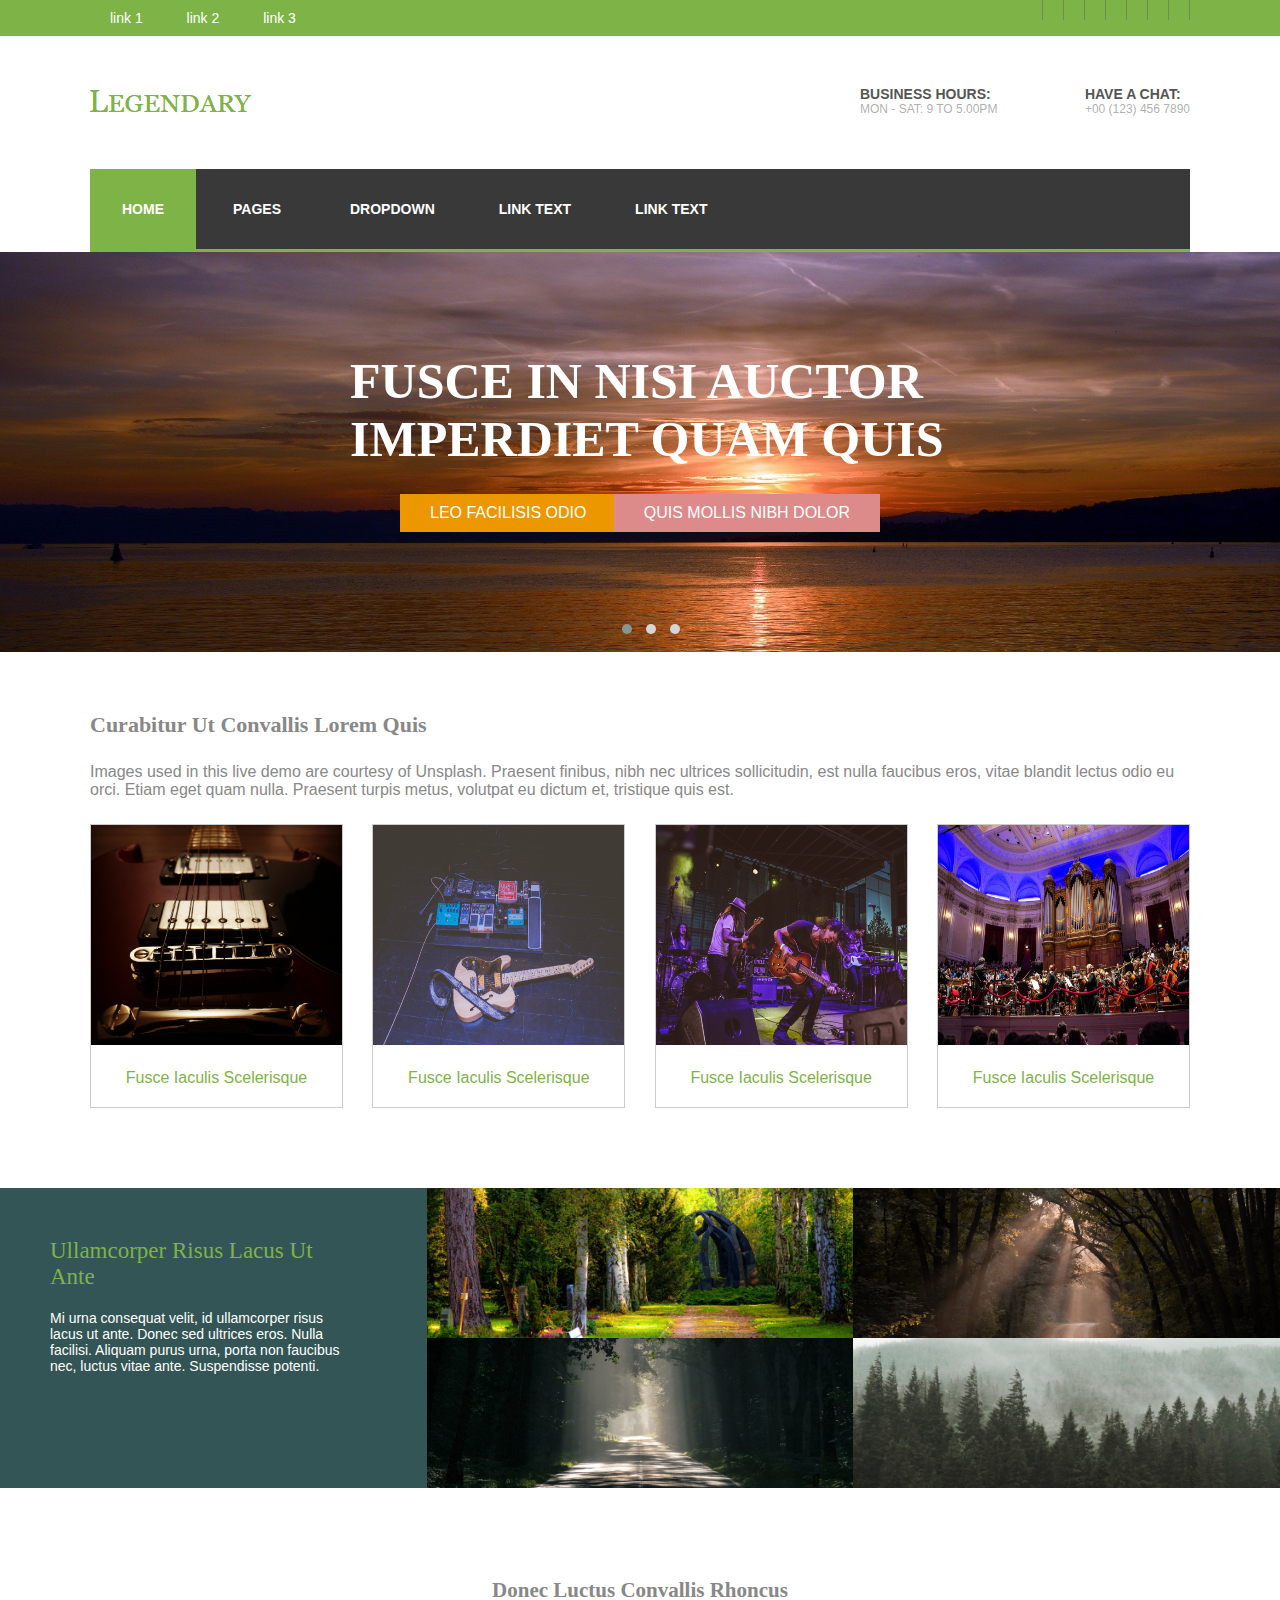
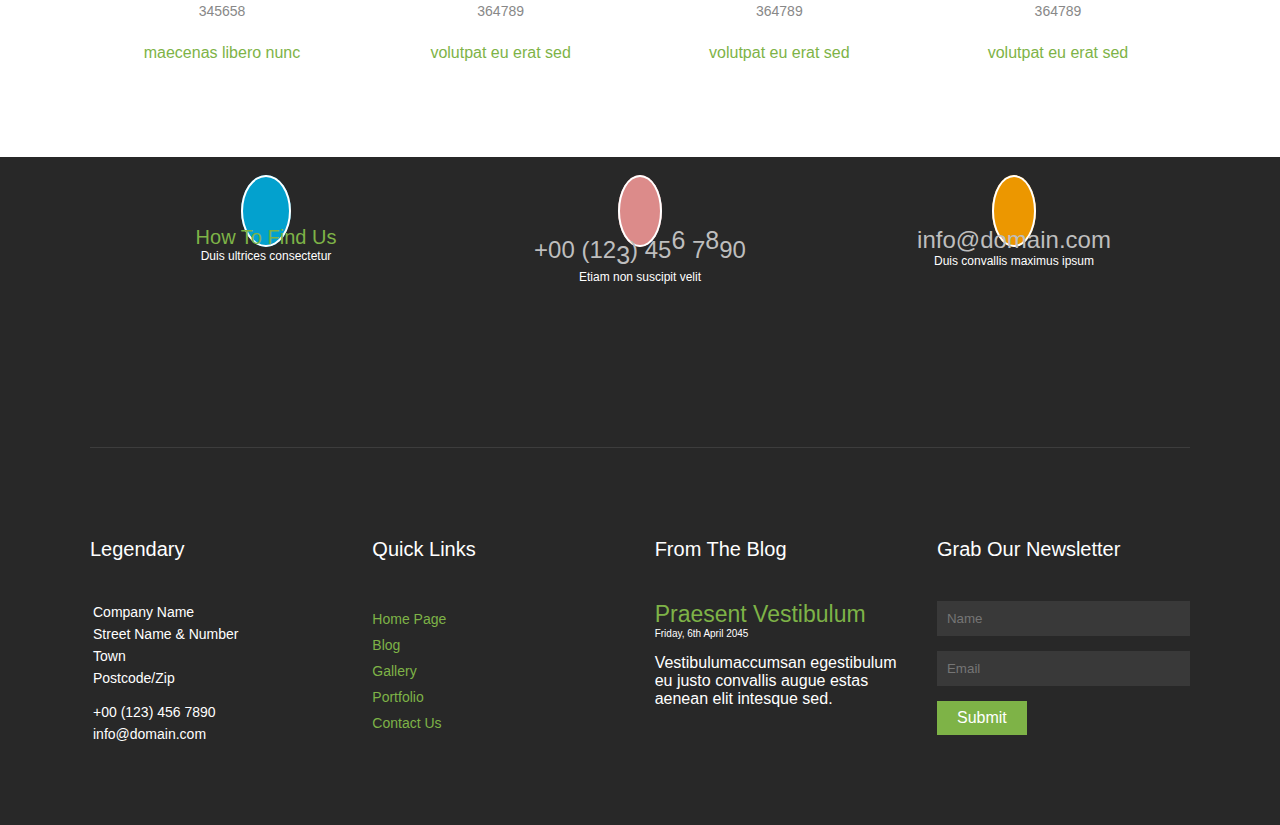
<file: index.html>
<!DOCTYPE html>
<html lang="en">
<head>
    <meta charset="UTF-8">
    <title>Legendary Website temple</title>
    <link rel="stylesheet" href="recorces/css/style.css">
    <link rel="stylesheet" href="https://pro.fontawesome.com/releases/v5.10.0/css/all.css" integrity="sha384-AYmEC3Yw5cVb3ZcuHtOA93w35dYTsvhLPVnYs9eStHfGJvOvKxVfELGroGkvsg+p" crossorigin="anonymous"/>
    <link rel="stylesheet" href="recorces/css/owl.carousel.min.css">
    <link rel="stylesheet" href="recorces/css/owl.theme.default.min.css">
</head>
<body>
   <!-- START MENU-VAR-->
    <section class="menu-var">
        <div class="container">
            <div class="link">
                <ul>
                    <li><a href="#">link 1</a></li>
                    <li><a href="#">link 2</a></li>
                    <li><a href="#">link 3</a></li>
                </ul>
            </div>
            <div class="menu-icon">
                <ul>
                    <li><a href="#"><i class="fab fa-facebook-f"></i></a></li>
                    <li><a href="#"><i class="fab fa-pinterest"></i></a></li>
                    <li><a href="#"><i class="fab fa-twitter"></i></a></li>
                    <li><a href="#"><i class="fab fa-dribbble"></i></a></li>
                    <li><a href="#"><i class="fab fa-linkedin-in"></i></a></li>
                    <li><a href="#"><i class="fab fa-google-plus"></i></a></li>
                    <li><a href="#"><i class="fas fa-rss"></i></a></li>
                </ul>
            </div>
        </div>
    </section>
    <!--END MENU-VAR-->
    <!--START-LOGO-SECTION-->
    <section class="logo-section">
        <div class="container">
            <div class="logo">
                <div class="logo-text">
                    <img src="recorces/image/Logo.png" alt="">
                </div>
                <div class="logo-adrs">
                    <div class="left-adrs">
                        <h2>Business Hours:</h2>
                        <p>Mon - Sat: 9 to 5.00pm</p>
                    </div>
                    <div class="right-adrs">
                        <h2>Have A Chat:</h2>
                        <p>+00 (123) 456 7890</p>
                    </div>
                </div>
            </div>
            <div class="main-nav">
                <ul>
                    <li><a href="#">home</a></li>
                    <li class="down1">
                     <i class="fas fa-caret-down"></i><a href="#">pages</a>
                         <div class="down-list">
                             <a href="#">Gellary</a>
                             <a href="#">Full width</a>
                             <a href="#">Sideber Left</a>
                             <a href="#">Sideber Right</a>
                             <a href="#">Basic Grid</a>
                        </div>
                    </li>
                    
                    <li class="down2">
                       <i class="fas fa-caret-down"></i>
                       <a href="#">dropdown</a>
                           <div class="down-list2">
                             <a href="#">lebel 2</a>
                             <a href="#">lebel 2 + dorp</a>
                             <a href="#">lebel 2</a>
                           </div>
                       
                    </li>
                    <li><a href="#">link text</a></li>
                    <li><a href="../Systematic/index.html">link text</a></li>
                </ul>
            </div>
            <div class="line-div"></div>
        </div>
    </section>
    
    <!--END-LOGO-SECTION-->
    <!--START SLIDER-SECTION-->
<section class="slid-section">
       
        <div class="my-slider owl-carousel owl-theme owl-loaded">
           <div class="owl-stage-outer">
               <div class="owl-stage">
                    <div class="item item1 owl-item">
                        <img src="recorces/image/slid-1.jpg" alt="">
                        <h1>Fusce in nisi auctor imperdiet quam quis</h1>
                        <a href="#" class="link1">Leo facilisis odio</a>
                        <a href="#" class="link2">Quis mollis nibh dolor</a>
                    </div>
                    <div class="item item2 owl-item">
                        <img src="recorces/image/slid-2.jpg" alt="">
                        <h1>Fusce in nisi auctor imperdiet quam quis</h1>
                        <a href="#" class="link1">Leo facilisis odio</a>
                        <a href="#" class="link2">Quis mollis nibh dolor</a>
                    </div>
                    <div class="item item3  owl-item">
                        <img src="recorces/image/slid-3.jpg" alt="">
                        <h1>Fusce in nisi auctor imperdiet quam quis</h1>
                        <a href="#" class="link1">Leo facilisis odio</a>
                        <a href="#" class="link2">Quis mollis nibh dolor</a>
                    </div>
                </div>
            </div>
            
        </div>
        
</section>
<!--END SLIDER-SECTION-->

<!--START UT-SECTION-->
    <section class="ut-section">
       <div class="container">
            <div class="text">
                <h2>Curabitur ut convallis lorem quis</h2>
                <p class="small-para">Images used in this live demo are courtesy of Unsplash. Praesent finibus, nibh nec ultrices sollicitudin, est nulla faucibus eros, vitae blandit lectus odio eu orci. Etiam eget quam nulla. Praesent turpis metus, volutpat eu dictum et, tristique quis est.</p>
            </div>
            <div class="img-contain">
                <div class="img img1">
                   <a href="programe.html"><img src="recorces/image/instument-1.jpg" alt=""></a>
                   <a href="#">Fusce iaculis scelerisque</a> 
                </div>
                <div class="img img2">
                    <a href="programe.html"><img src="recorces/image/instrument2.jpg" alt=""></a>
                    <a href="#">Fusce iaculis scelerisque</a> 
                </div>
                <div class="img img3">
                    <a href="programe.html"><img src="recorces/image/instrument3.jpg" alt=""></a>
                    <a href="#">Fusce iaculis scelerisque</a> 
                </div>
                <div class="img img4">
                    <a href="programe.html"><img src="recorces/image/instrument4.jpg" alt=""> Fusce iaculis scelerisque </a>
                </div>
            </div>
        </div>    
    </section>
    
<!--END UT-SECTION-->
<!--START GELAERRY-SECTION-->
    <section class="gellary-section">
        <div class="gellary">
            <div class="div1 item">
                
                   <p class="head"><a href="#">Ullamcorper risus lacus ut ante</a></p>
                   <p class="small-para">
                    Mi urna consequat velit, id ullamcorper risus lacus ut ante. Donec sed ultrices eros. Nulla facilisi. Aliquam purus urna, porta non faucibus nec, luctus vitae ante. Suspendisse potenti.
                    </p>
            </div>
            <div class="div2 item">
                <div class="hide-div">
                    <div class="position">
                    <p><a href="#" class="tx">Fusce quis orci quis nulla molestie</a></p>
                    <i class="far fa-calendar-alt"></i>
                    <span>04/09/2020</span>
                    <i class="fas fa-tags"></i>
                    <a href="#" class="tag">tag name</a>
                    </div>
                </div>
            </div>
            <div class="div3 item">
                <div class="hide-div">
                    <div class="position">
                    <p><a href="#" class="tx">Fusce quis orci quis nulla molestie</a></p>
                    <i class="far fa-calendar-alt"></i>
                    <span>04/09/2020</span>
                    <i class="fas fa-tags"></i>
                    <a href="#" class="tag">tag name</a>
                    </div>
                </div>
            </div>
            <div class="div4 item">
                <div class="hide-div">
                    <div class="position">
                    <p><a href="#" class="tx">Fusce quis orci quis nulla molestie</a></p>
                    <i class="far fa-calendar-alt"></i>
                    <span>04/09/2020</span>
                    <i class="fas fa-tags"></i>
                    <a href="#" class="tag">tag name</a>
                    </div>
                </div>
            </div>
            <div class="div5 item">
                <div class="hide-div">
                    <div class="position">
                    <p><a href="#" class="tx">Fusce quis orci quis nulla molestie</a></p>
                    <i class="far fa-calendar-alt"></i>
                    <span>04/09/2020</span>
                    <i class="fas fa-tags"></i>
                    <a href="#" class="tag">tag name</a>
                    </div>
                </div>
            </div>
            
        </div>
    </section>        
<!--END -GELARRY-SECTION-->
    <!--END-IDENTI-SECTION-->
    <section class="identi-section">
        <div class="container">
            <h2>Donec luctus convallis rhoncus</h2>
            <div class="identi-icon">
                <div class="item icon1">
                    <i class="fas fa-leaf"></i>
                    <p>345658</p>
                    <p><a href="#">Maecenas libero nunc</a></p>
                </div>
                <div class="item icon2">
                    <i class="fas fa-graduation-cap"></i>
                    <p>364789</p>
                    <p><a href="#">Volutpat eu erat sed</a></p>
                </div>
                <div class="item icon3">
                    <i class="fas fa-bicycle"></i>
                    <p>364789</p>
                    <p><a href="#">Volutpat eu erat sed</a></p>
                </div>
                <div class="item icon4">
                    <i class="fas fa-gavel"></i>
                    <p>364789</p>
                    <p><a href="#">Volutpat eu erat sed</a></p>
                </div>
            </div>
        </div>
    </section>
    <!--END-IDENTI-SECTION-->
    <!--START_FIND-US-SECTION-->
    <section class="find-us">
        <div class="container">
            <div class="find-field">
                <div class="find field1">
                    <i class="fas fa-map-marker-alt"></i>
                    <p><a href="#">How to find Us</a></p>
                    <p>Duis ultrices consectetur</p>
                </div>
                <div class="find field2">
                    <i class="fas fa-phone"></i>
                    <p class="address">+00 (12<sub>3</sub>) 45<sup>6</sup> 7<sup>8</sup>90</p>
                    <p>Etiam non suscipit velit</p>
                </div>
                <div class="find field3">
                    <i class="far fa-envelope"></i>
                    <p class="address">info@domain.com</p>
                    <p>Duis convallis maximus ipsum</p>
                </div>
            </div>
        </div>
    </section>
    <!--END_FIND-US-SECTION-->
    <!--START FOOTER-SECTON-->
    <footer>
        <div class="container">
            <div class="footer-contain">
                <div class="item Legendary">
                    <h3>Legendary</h3>
                    <p>Company Name</p>
                    <p>Street Name & Number</p>
                    <p>Town</p>
                    <p>Postcode/Zip </p>
                    <p class="address"> +00 (123) 456 7890</p>
                    <p>info@domain.com</p>
                </div>
                <div class="item QuickLinks">
                    <h3>Quick Links</h3>
                    <ul>
                        <li><a href="#">home page</a></li>
                        <li><a href="#">Blog</a></li>
                        <li><a href="#">gallery</a></li>
                        <li><a href="#">portfolio</a></li>
                        <li><a href="#">contact us</a></li>
                    </ul>
                </div>
                <div class="item Blog">
                    <h3>From The Blog</h3>
                    <p class="link"><a href="#">Praesent Vestibulum</a></p>
                    <p class="date">Friday, 6th April 2045</p>
                    <p>Vestibulumaccumsan egestibulum eu justo convallis augue estas aenean elit intesque sed.</p>
                </div>
                <div class="item Newsletter">
                    <h3>Grab Our Newsletter</h3>
                    <input type="text" name="name" placeholder="Name">
                    <input type="Email" name="Email" placeholder="Email">
                    <button type="Submit">Submit</button>
                </div>
            </div>
        </div>
    </footer>
    <!--END FOOTER-SECTION-->
    
    
    
    
    
    
   <script src="recorces/js/jquery-3.5.1.min.js"></script>
   <script src="recorces/js/main.js" ></script>
   <script src="recorces/js/owl.carousel.min.js" ></script>
   
    
</body>
</html>
</file>
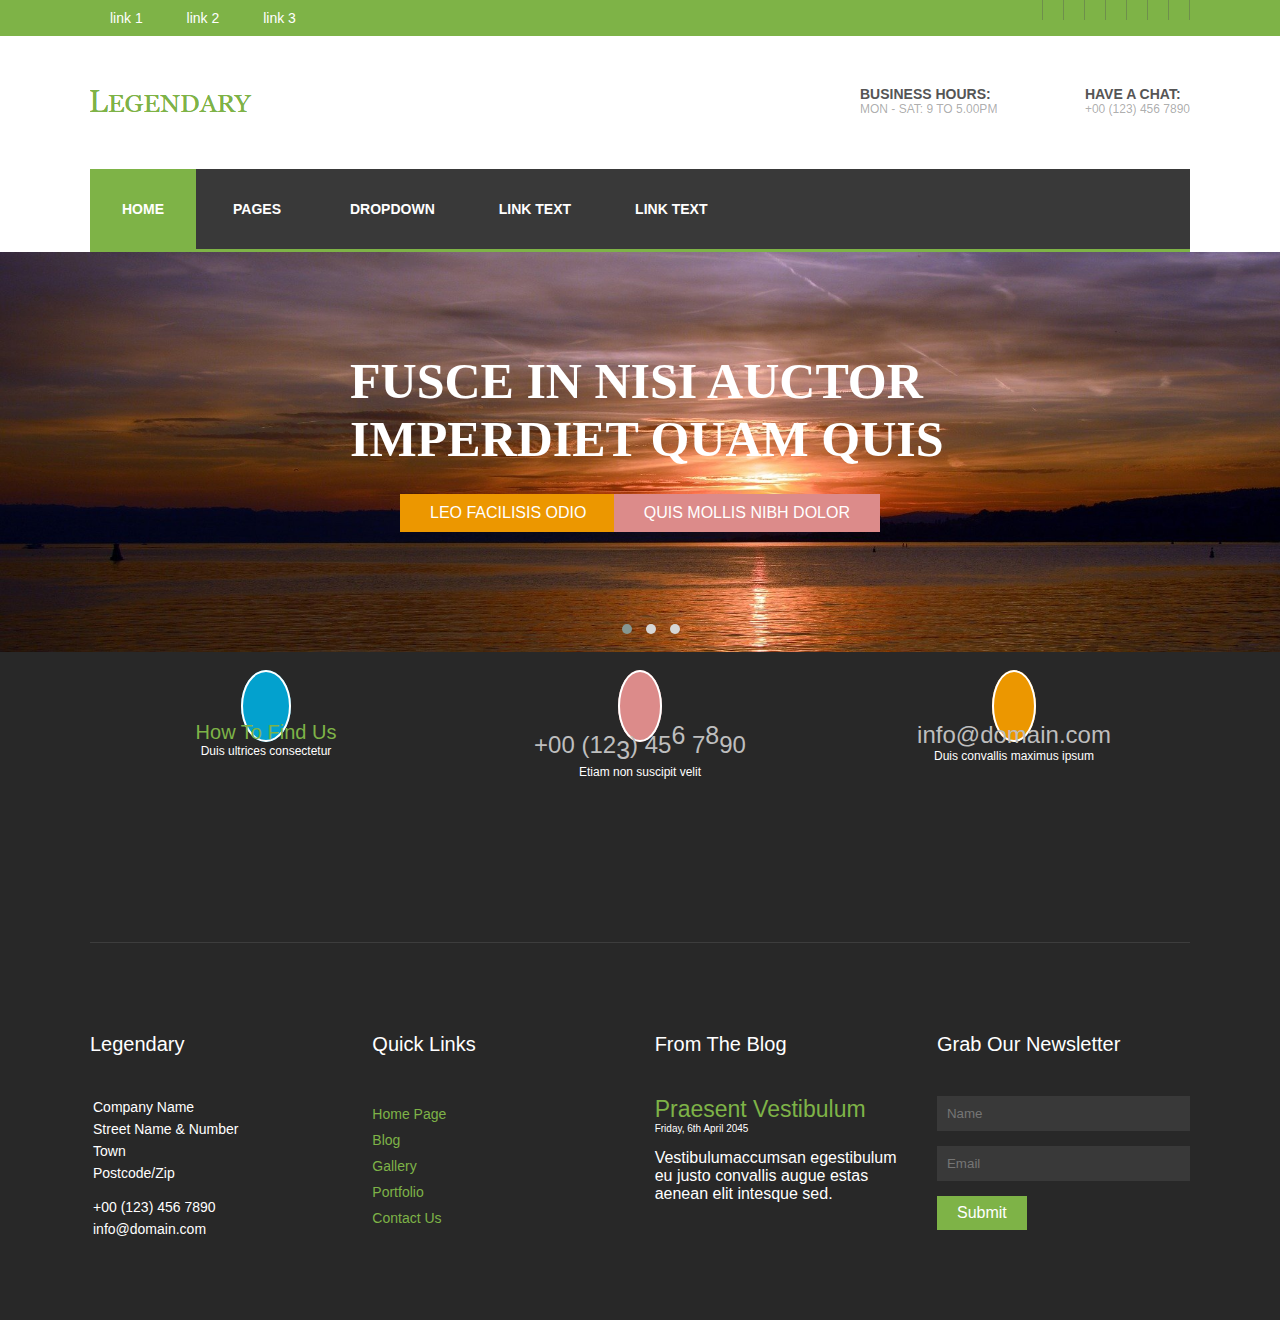
<file: footer_slider.html>
<!DOCTYPE html>
<html lang="en">
<head>
    <meta charset="UTF-8">
    <title>Legendary Website temple</title>
    <link rel="stylesheet" href="recorces/css/style.css">
    <link rel="stylesheet" href="https://pro.fontawesome.com/releases/v5.10.0/css/all.css" integrity="sha384-AYmEC3Yw5cVb3ZcuHtOA93w35dYTsvhLPVnYs9eStHfGJvOvKxVfELGroGkvsg+p" crossorigin="anonymous"/>
    <link rel="stylesheet" href="recorces/css/owl.carousel.min.css">
    <link rel="stylesheet" href="recorces/css/owl.theme.default.min.css">
</head>
<body>
   <!-- START MENU-VAR-->
    <section class="menu-var">
        <div class="container">
            <div class="link">
                <ul>
                    <li><a href="#">link 1</a></li>
                    <li><a href="#">link 2</a></li>
                    <li><a href="#">link 3</a></li>
                </ul>
            </div>
            <div class="menu-icon">
                <ul>
                    <li><a href="#"><i class="fab fa-facebook-f"></i></a></li>
                    <li><a href="#"><i class="fab fa-pinterest"></i></a></li>
                    <li><a href="#"><i class="fab fa-twitter"></i></a></li>
                    <li><a href="#"><i class="fab fa-dribbble"></i></a></li>
                    <li><a href="#"><i class="fab fa-linkedin-in"></i></a></li>
                    <li><a href="#"><i class="fab fa-google-plus"></i></a></li>
                    <li><a href="#"><i class="fas fa-rss"></i></a></li>
                </ul>
            </div>
        </div>
    </section>
    <!--END MENU-VAR-->
    <!--START-LOGO-SECTION-->
    <section class="logo-section">
        <div class="container">
            <div class="logo">
                <div class="logo-text">
                    <img src="recorces/image/Logo.png" alt="">
                </div>
                <div class="logo-adrs">
                    <div class="left-adrs">
                        <h2>Business Hours:</h2>
                        <p>Mon - Sat: 9 to 5.00pm</p>
                    </div>
                    <div class="right-adrs">
                        <h2>Have A Chat:</h2>
                        <p>+00 (123) 456 7890</p>
                    </div>
                </div>
            </div>
            <div class="main-nav">
                <ul>
                    <li><a href="#">home</a></li>
                    <li class="down1">
                     <i class="fas fa-caret-down"></i><a href="#">pages</a>
                         <div class="down-list">
                             <a href="#">Gellary</a>
                             <a href="#">Full width</a>
                             <a href="#">Sideber Left</a>
                             <a href="#">Sideber Right</a>
                             <a href="#">Basic Grid</a>
                        </div>
                    </li>
                    
                    <li class="down2">
                       <i class="fas fa-caret-down"></i>
                       <a href="#">dropdown</a>
                           <div class="down-list2">
                             <a href="#">lebel 2</a>
                             <a href="#">lebel 2 + dorp</a>
                             <a href="#">lebel 2</a>
                           </div>
                       
                    </li>
                    <li><a href="#">link text</a></li>
                    <li><a href="../Systematic/index.html">link text</a></li>
                </ul>
            </div>
            <div class="line-div"></div>
        </div>
    </section>
    
    <!--END-LOGO-SECTION-->
    <!--START SLIDER-SECTION-->
<section class="slid-section">
       
        <div class="my-slider owl-carousel owl-theme owl-loaded">
           <div class="owl-stage-outer">
               <div class="owl-stage">
                    <div class="item item1 owl-item">
                        <img src="recorces/image/slid-1.jpg" alt="">
                        <h1>Fusce in nisi auctor imperdiet quam quis</h1>
                        <a href="#" class="link1">Leo facilisis odio</a>
                        <a href="#" class="link2">Quis mollis nibh dolor</a>
                    </div>
                    <div class="item item2 owl-item">
                        <img src="recorces/image/slid-2.jpg" alt="">
                        <h1>Fusce in nisi auctor imperdiet quam quis</h1>
                        <a href="#" class="link1">Leo facilisis odio</a>
                        <a href="#" class="link2">Quis mollis nibh dolor</a>
                    </div>
                    <div class="item item3  owl-item">
                        <img src="recorces/image/slid-3.jpg" alt="">
                        <h1>Fusce in nisi auctor imperdiet quam quis</h1>
                        <a href="#" class="link1">Leo facilisis odio</a>
                        <a href="#" class="link2">Quis mollis nibh dolor</a>
                    </div>
                </div>
            </div>
            
        </div>
        
</section>
<!--END SLIDER-SECTION-->


    <!--START_FIND-US-SECTION-->
    <section class="find-us">
        <div class="container">
            <div class="find-field">
                <div class="find field1">
                    <i class="fas fa-map-marker-alt"></i>
                    <p><a href="#">How to find Us</a></p>
                    <p>Duis ultrices consectetur</p>
                </div>
                <div class="find field2">
                    <i class="fas fa-phone"></i>
                    <p class="address">+00 (12<sub>3</sub>) 45<sup>6</sup> 7<sup>8</sup>90</p>
                    <p>Etiam non suscipit velit</p>
                </div>
                <div class="find field3">
                    <i class="far fa-envelope"></i>
                    <p class="address">info@domain.com</p>
                    <p>Duis convallis maximus ipsum</p>
                </div>
            </div>
        </div>
    </section>
    <!--END_FIND-US-SECTION-->
    <!--START FOOTER-SECTON-->
    <footer>
        <div class="container">
            <div class="footer-contain">
                <div class="item Legendary">
                    <h3>Legendary</h3>
                    <p>Company Name</p>
                    <p>Street Name & Number</p>
                    <p>Town</p>
                    <p>Postcode/Zip </p>
                    <p class="address"> +00 (123) 456 7890</p>
                    <p>info@domain.com</p>
                </div>
                <div class="item QuickLinks">
                    <h3>Quick Links</h3>
                    <ul>
                        <li><a href="#">home page</a></li>
                        <li><a href="#">Blog</a></li>
                        <li><a href="#">gallery</a></li>
                        <li><a href="#">portfolio</a></li>
                        <li><a href="#">contact us</a></li>
                    </ul>
                </div>
                <div class="item Blog">
                    <h3>From The Blog</h3>
                    <p class="link"><a href="#">Praesent Vestibulum</a></p>
                    <p class="date">Friday, 6th April 2045</p>
                    <p>Vestibulumaccumsan egestibulum eu justo convallis augue estas aenean elit intesque sed.</p>
                </div>
                <div class="item Newsletter">
                    <h3>Grab Our Newsletter</h3>
                    <input type="text" name="name" placeholder="Name">
                    <input type="Email" name="Email" placeholder="Email">
                    <button type="Submit">Submit</button>
                </div>
            </div>
        </div>
    </footer>
    <!--END FOOTER-SECTION-->
    
    
    
    
    
    
   <script src="recorces/js/jquery-3.5.1.min.js"></script>
   <script src="recorces/js/main.js" ></script>
   <script src="recorces/js/owl.carousel.min.js" ></script>
   
    
</body>
</html>
</file>
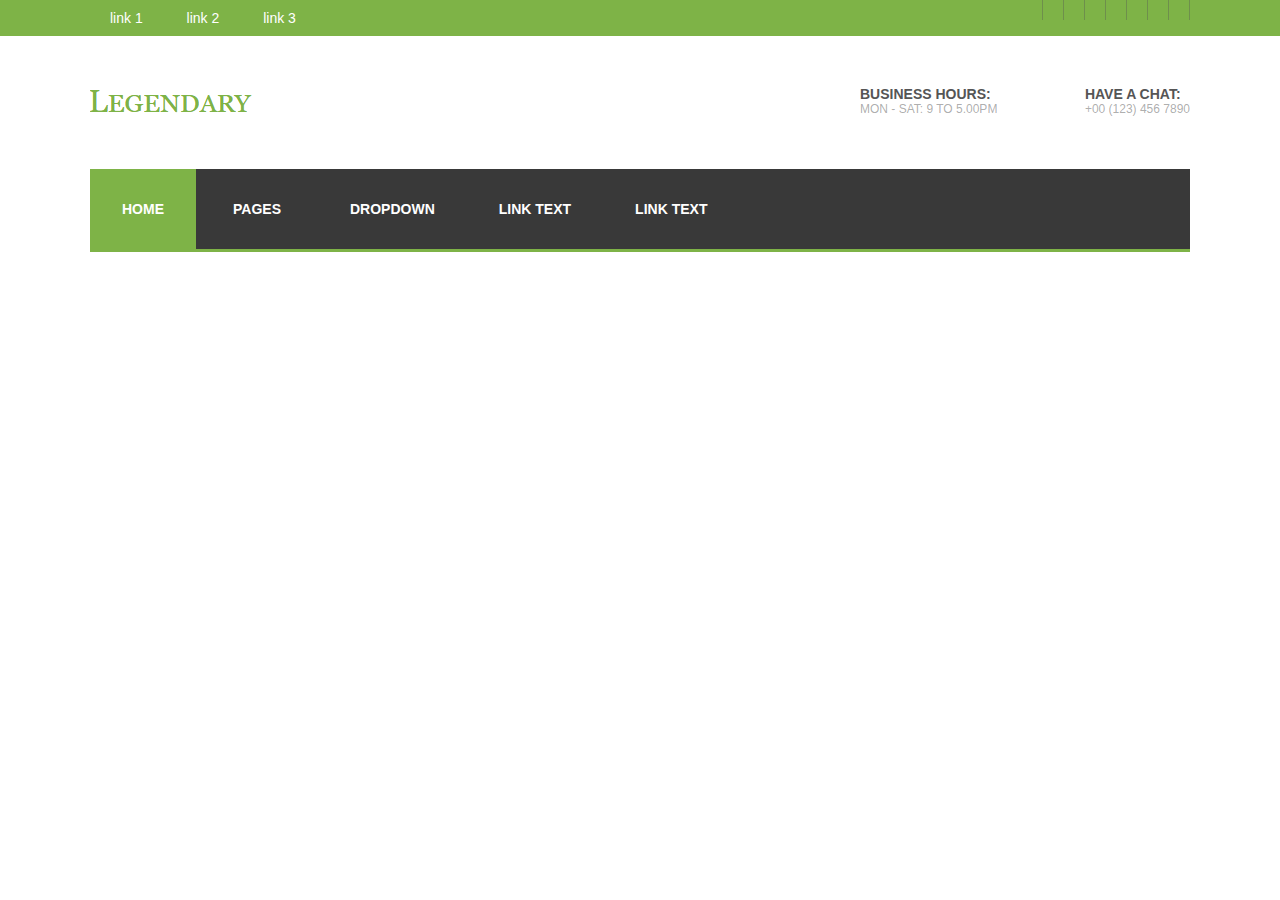
<file: header.html>
<!DOCTYPE html>
<html lang="en">
<head>
    <meta charset="UTF-8">
    <title>Legendary Website temple</title>
    <link rel="stylesheet" href="recorces/css/style.css">
    <link rel="stylesheet" href="https://pro.fontawesome.com/releases/v5.10.0/css/all.css" integrity="sha384-AYmEC3Yw5cVb3ZcuHtOA93w35dYTsvhLPVnYs9eStHfGJvOvKxVfELGroGkvsg+p" crossorigin="anonymous"/>
    <link rel="stylesheet" href="recorces/css/owl.carousel.min.css">
    <link rel="stylesheet" href="recorces/css/owl.theme.default.min.css">
</head>
<body>
   <!-- START MENU-VAR-->
    <section class="menu-var">
        <div class="container">
            <div class="link">
                <ul>
                    <li><a href="#">link 1</a></li>
                    <li><a href="#">link 2</a></li>
                    <li><a href="#">link 3</a></li>
                </ul>
            </div>
            <div class="menu-icon">
                <ul>
                    <li><a href="#"><i class="fab fa-facebook-f"></i></a></li>
                    <li><a href="#"><i class="fab fa-pinterest"></i></a></li>
                    <li><a href="#"><i class="fab fa-twitter"></i></a></li>
                    <li><a href="#"><i class="fab fa-dribbble"></i></a></li>
                    <li><a href="#"><i class="fab fa-linkedin-in"></i></a></li>
                    <li><a href="#"><i class="fab fa-google-plus"></i></a></li>
                    <li><a href="#"><i class="fas fa-rss"></i></a></li>
                </ul>
            </div>
        </div>
    </section>
    <!--END MENU-VAR-->
    <!--START-LOGO-SECTION-->
    <section class="logo-section">
        <div class="container">
            <div class="logo">
                <div class="logo-text">
                    <img src="recorces/image/Logo.png" alt="">
                </div>
                <div class="logo-adrs">
                    <div class="left-adrs">
                        <h2>Business Hours:</h2>
                        <p>Mon - Sat: 9 to 5.00pm</p>
                    </div>
                    <div class="right-adrs">
                        <h2>Have A Chat:</h2>
                        <p>+00 (123) 456 7890</p>
                    </div>
                </div>
            </div>
            <div class="main-nav">
                <ul>
                    <li><a href="#">home</a></li>
                    <li class="down1">
                     <i class="fas fa-caret-down"></i><a href="#">pages</a>
                         <div class="down-list">
                             <a href="#">Gellary</a>
                             <a href="#">Full width</a>
                             <a href="#">Sideber Left</a>
                             <a href="#">Sideber Right</a>
                             <a href="#">Basic Grid</a>
                        </div>
                    </li>
                    
                    <li class="down2">
                       <i class="fas fa-caret-down"></i>
                       <a href="#">dropdown</a>
                           <div class="down-list2">
                             <a href="#">lebel 2</a>
                             <a href="#">lebel 2 + dorp</a>
                             <a href="#">lebel 2</a>
                           </div>
                       
                    </li>
                    <li><a href="#">link text</a></li>
                    <li><a href="../Systematic/index.html">link text</a></li>
                </ul>
            </div>
            <div class="line-div"></div>
        </div>
    </section>
    
    <!--END-LOGO-SECTION-->
    <!--START SLIDER-SECTION--> 
   <script src="recorces/js/jquery-3.5.1.min.js"></script>
   <script src="recorces/js/main.js" ></script>
   <script src="recorces/js/owl.carousel.min.js" ></script>
   
    
</body>
</html>
</file>
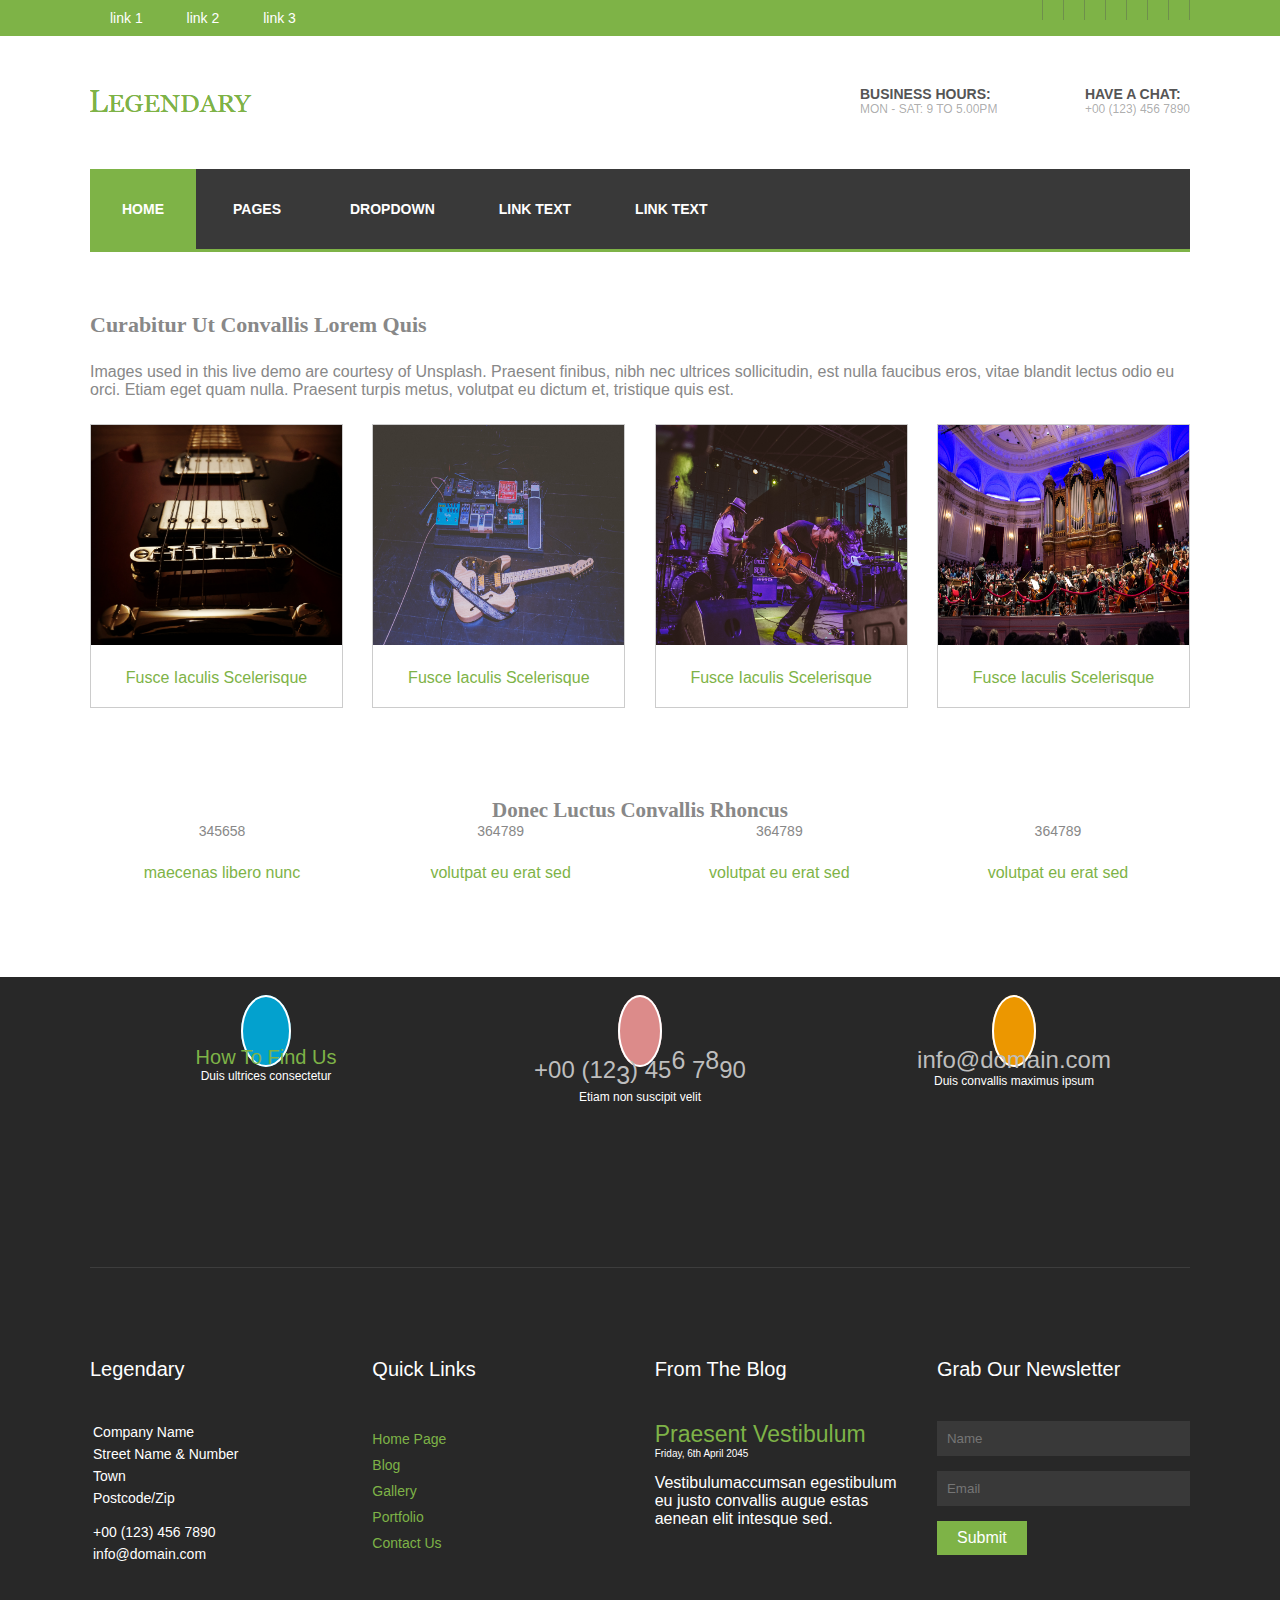
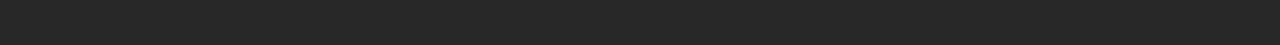
<file: programe.html>
<!DOCTYPE html>
<html lang="en">
<head>
    <meta charset="UTF-8">
    <title>Legendary Website temple</title>
    <link rel="stylesheet" href="recorces/css/style.css">
    <link rel="stylesheet" href="https://pro.fontawesome.com/releases/v5.10.0/css/all.css" integrity="sha384-AYmEC3Yw5cVb3ZcuHtOA93w35dYTsvhLPVnYs9eStHfGJvOvKxVfELGroGkvsg+p" crossorigin="anonymous"/>
    <link rel="stylesheet" href="recorces/css/owl.carousel.min.css">
    <link rel="stylesheet" href="recorces/css/owl.theme.default.min.css">
</head>
<body>
   <!-- START MENU-VAR-->
    <section class="menu-var">
        <div class="container">
            <div class="link">
                <ul>
                    <li><a href="#">link 1</a></li>
                    <li><a href="#">link 2</a></li>
                    <li><a href="#">link 3</a></li>
                </ul>
            </div>
            <div class="menu-icon">
                <ul>
                    <li><a href="#"><i class="fab fa-facebook-f"></i></a></li>
                    <li><a href="#"><i class="fab fa-pinterest"></i></a></li>
                    <li><a href="#"><i class="fab fa-twitter"></i></a></li>
                    <li><a href="#"><i class="fab fa-dribbble"></i></a></li>
                    <li><a href="#"><i class="fab fa-linkedin-in"></i></a></li>
                    <li><a href="#"><i class="fab fa-google-plus"></i></a></li>
                    <li><a href="#"><i class="fas fa-rss"></i></a></li>
                </ul>
            </div>
        </div>
    </section>
    <!--END MENU-VAR-->
    <!--START-LOGO-SECTION-->
    <section class="logo-section">
        <div class="container">
            <div class="logo">
                <div class="logo-text">
                    <img src="recorces/image/Logo.png" alt="">
                </div>
                <div class="logo-adrs">
                    <div class="left-adrs">
                        <h2>Business Hours:</h2>
                        <p>Mon - Sat: 9 to 5.00pm</p>
                    </div>
                    <div class="right-adrs">
                        <h2>Have A Chat:</h2>
                        <p>+00 (123) 456 7890</p>
                    </div>
                </div>
            </div>
            <div class="main-nav">
                <ul>
                    <li><a href="#">home</a></li>
                    <li class="down1">
                     <i class="fas fa-caret-down"></i><a href="#">pages</a>
                         <div class="down-list">
                             <a href="#">Gellary</a>
                             <a href="#">Full width</a>
                             <a href="#">Sideber Left</a>
                             <a href="#">Sideber Right</a>
                             <a href="#">Basic Grid</a>
                        </div>
                    </li>
                    
                    <li class="down2">
                       <i class="fas fa-caret-down"></i>
                       <a href="#">dropdown</a>
                           <div class="down-list2">
                             <a href="#">lebel 2</a>
                             <a href="#">lebel 2 + dorp</a>
                             <a href="#">lebel 2</a>
                           </div>
                       
                    </li>
                    <li><a href="#">link text</a></li>
                    <li><a href="../Systematic/index.html">link text</a></li>
                </ul>
            </div>
            <div class="line-div"></div>
        </div>
    </section>
    
    <!--END-LOGO-SECTION-->
    <!--START SLIDER-SECTION-->

<!--END SLIDER-SECTION-->

<!--START UT-SECTION-->
    <section class="ut-section">
       <div class="container">
            <div class="text">
                <h2>Curabitur ut convallis lorem quis</h2>
                <p class="small-para">Images used in this live demo are courtesy of Unsplash. Praesent finibus, nibh nec ultrices sollicitudin, est nulla faucibus eros, vitae blandit lectus odio eu orci. Etiam eget quam nulla. Praesent turpis metus, volutpat eu dictum et, tristique quis est.</p>
            </div>
            <div class="img-contain">
                <div class="img img1">
                   <a href="index.html"><img src="recorces/image/instument-1.jpg" alt=""></a>
                   <a href="#">Fusce iaculis scelerisque</a> 
                </div>
                <div class="img img2">
                    <a href="index.html"><img src="recorces/image/instrument2.jpg" alt=""></a>
                    <a href="index.html">Fusce iaculis scelerisque</a> 
                </div>
                <div class="img img3">
                    <a href="index.html"><img src="recorces/image/instrument3.jpg" alt=""></a>
                    <a href="#">Fusce iaculis scelerisque</a> 
                </div>
                <div class="img img4">
                    <a href="index.html"><img src="recorces/image/instrument4.jpg" alt=""> Fusce iaculis scelerisque </a>
                </div>
            </div>
        </div>    
    </section>
    
<!--END UT-SECTION-->
<!--START GELAERRY-SECTION-->
         
<!--END -GELARRY-SECTION-->
    <!--END-IDENTI-SECTION-->
    <section class="identi-section">
        <div class="container">
            <h2>Donec luctus convallis rhoncus</h2>
            <div class="identi-icon">
                <div class="item icon1">
                    <i class="fas fa-leaf"></i>
                    <p>345658</p>
                    <p><a href="#">Maecenas libero nunc</a></p>
                </div>
                <div class="item icon2">
                    <i class="fas fa-graduation-cap"></i>
                    <p>364789</p>
                    <p><a href="#">Volutpat eu erat sed</a></p>
                </div>
                <div class="item icon3">
                    <i class="fas fa-bicycle"></i>
                    <p>364789</p>
                    <p><a href="#">Volutpat eu erat sed</a></p>
                </div>
                <div class="item icon4">
                    <i class="fas fa-gavel"></i>
                    <p>364789</p>
                    <p><a href="#">Volutpat eu erat sed</a></p>
                </div>
            </div>
        </div>
    </section>
    <!--END-IDENTI-SECTION-->
    <!--START_FIND-US-SECTION-->
    <section class="find-us">
        <div class="container">
            <div class="find-field">
                <div class="find field1">
                    <i class="fas fa-map-marker-alt"></i>
                    <p><a href="#">How to find Us</a></p>
                    <p>Duis ultrices consectetur</p>
                </div>
                <div class="find field2">
                    <i class="fas fa-phone"></i>
                    <p class="address">+00 (12<sub>3</sub>) 45<sup>6</sup> 7<sup>8</sup>90</p>
                    <p>Etiam non suscipit velit</p>
                </div>
                <div class="find field3">
                    <i class="far fa-envelope"></i>
                    <p class="address">info@domain.com</p>
                    <p>Duis convallis maximus ipsum</p>
                </div>
            </div>
        </div>
    </section>
    <!--END_FIND-US-SECTION-->
    <!--START FOOTER-SECTON-->
    <footer>
        <div class="container">
            <div class="footer-contain">
                <div class="item Legendary">
                    <h3>Legendary</h3>
                    <p>Company Name</p>
                    <p>Street Name & Number</p>
                    <p>Town</p>
                    <p>Postcode/Zip </p>
                    <p class="address"> +00 (123) 456 7890</p>
                    <p>info@domain.com</p>
                </div>
                <div class="item QuickLinks">
                    <h3>Quick Links</h3>
                    <ul>
                        <li><a href="#">home page</a></li>
                        <li><a href="#">Blog</a></li>
                        <li><a href="#">gallery</a></li>
                        <li><a href="#">portfolio</a></li>
                        <li><a href="#">contact us</a></li>
                    </ul>
                </div>
                <div class="item Blog">
                    <h3>From The Blog</h3>
                    <p class="link"><a href="#">Praesent Vestibulum</a></p>
                    <p class="date">Friday, 6th April 2045</p>
                    <p>Vestibulumaccumsan egestibulum eu justo convallis augue estas aenean elit intesque sed.</p>
                </div>
                <div class="item Newsletter">
                    <h3>Grab Our Newsletter</h3>
                    <input type="text" name="name" placeholder="Name">
                    <input type="Email" name="Email" placeholder="Email">
                    <button type="Submit">Submit</button>
                </div>
            </div>
        </div>
    </footer>
    <!--END FOOTER-SECTION-->
    
    
    
    
    
    
   <script src="recorces/js/jquery-3.5.1.min.js"></script>
   <script src="recorces/js/main.js" ></script>
   <script src="recorces/js/owl.carousel.min.js" ></script>
   
    
</body>
</html>
</file>
<file: recorces/css/style.css>
*{
    margin:0px;
}
body{
    font-family:    Verdana, Geneva, sans-serif;
    
}
html{
    font-family:    Verdana, Geneva, sans-serif;
    font-size:14px;
}
/*==============================================*/
/*============ MENU-VAR SECTION===============*/
/*==============================================*/
.menu-var{
    background:#7EB347;
    overflow:hidden;
}
.menu-var .link,
.menu-var .menu-icon{
    display:inline-block;
    float:left;
}
.menu-var .link{
    width: 40%;
}
.menu-var .menu-icon{
    width:60%;
}
.menu-icon ul,
.link ul{
    margin:0;
    padding: 0;
}
.link ul li a{
    text-decoration: none;
    color:#fff;
}
.menu-icon ul li a i::before{
    color:#fff;
}
.menu-icon{
    text-align:right;
       
}
.link ul li{
    padding: 10px 20px;
}
.menu-icon ul li {
    padding:10px 10px;
    border-left: 1px solid rgba(85, 85, 85, 0.38);
    float: right;
    
}

.menu-icon ul li:first-child {
    border-right:1px solid rgba(85, 85, 85, 0.38);
    
}
.menu-icon ul li:first-child:hover{
    background: #3B5998;
}
.menu-icon ul li:nth-child(2):hover{
    background:#C8232C;
}
.menu-icon ul li:nth-child(3):hover{
    background:#00ACEE;
}
.menu-icon ul li:nth-child(4):hover{
    background:#EA4C89;
}
.menu-icon ul li:nth-child(5):hover{
    background:#0E76A8;
}
.menu-icon ul li:nth-child(6):hover{
    background:#DB4A39;
}
.menu-icon ul li:nth-child(7):hover{
    background:#EE802F;
}


.menu-icon ul li,
.link ul li{
    list-style-type:none;
    display:inline-block;

}



/*==============================================*/
/*============ REUSEBLE COMPUNANT===============*/
/*==============================================*/
.container{
    max-width:1100px;
    margin:auto;
}

/*==============================================*/
/*============ LOGO-SECTION ===============*/
/*==============================================*/
.logo-section{
    overflow: hidden;
}
.logo .logo-text{
    display:inline-block;
    float:left;
    width:70%;
    padding-top:50px;
}
.logo .logo-adrs{
    display:inline-block;
    float:right;
    width:30%;
}
.logo-adrs .left-adrs{
    display:inline-block;
    float:left;
    
}
.logo-adrs .right-adrs{
    display:inline-block;
    float:right;
    
}
.logo-adrs h2{
    font-size:14px;
    text-transform: uppercase;
    color:#555;
    padding-top:50px;
}
.logo-adrs p{
    font-size:12px;
    text-transform: uppercase;
    color:rgba(85, 85, 85, 0.49);
}

.logo-section .logo{
    width: 1100px;
    height:133px;
    
}

/*==============================================*/
/*============ MAIN-NAV===============*/
/*==============================================*/
.main-nav{
    background:#393939;
    width:100%;
    height:80px;
    overflow:hidden;
}
.main-nav ul{
    margin:0px;
    padding: 0px;
    width:100%px;
    
}
.main-nav ul li{
    list-style-type:none;
    display:inline-block;
    padding:32px;
    float:left;
}
.main-nav ul li a{
    text-decoration: none;
    font-size:14px;
    text-transform: uppercase;
    color:#fff;
    font-weight:600;
    
}
.main-nav ul li:hover{
    background:#7EB347;
}
.main-nav ul li:first-child{
    background:#7EB347;
}
.main-nav ul li i{
    color:#fff;
    padding-right:5px;
}

/*=======dropdown=======*/
.down1{
    
}
.down-list{
    background:rgba(0, 0, 0, 0.74);
    display:none;
    position:absolute;
    margin-top:31px;
    z-index: 2;
    
}
.down-list a:link{
    display:block;
    border-bottom:1px solid black;
    padding:10px;
    text-transform: capitalize;
    font-weight:400;
    
}
.down-list a:hover{
    background:#7EB347;
}
.down1:hover .down-list{
    display:block;
}
/*====dropdown -2 ======*/
.down-list2{
    background:rgba(0, 0, 0, 0.34);
    display:none;
    position:absolute;
    margin-top:31px;
    z-index: 2;
}
.down-list2 a:link{
    display:block;
    border-bottom:1px solid black;
    padding:10px;
    text-transform: capitalize;
    font-weight:400;
}
.down-list2 a:hover{
    background:#7EB347;
}
.down2:hover .down-list2{
    display:block;
}
/*========================LINE_DIV================*/
.line-div{
    width:100%;
    height:3px;
    z-index: 1;
    background:#7EB347;
}

/*==============================================*/
/*============ SLIDER-SECTION ===============*/
/*==============================================*/
.slid-section{
     z-index: 1;
    
}
.my-slider img{
    width:100%;
    height:400px;
}
.my-slider{
    width:100%;
    margin:0px;
    padding:0px;
}
.item h1{
    font-size:50px;
    font-weight:600;
    text-transform:uppercase;
    width:800px;
    font-family: Georgia,"Times New Roman",Times,serif;
    color:#fff;
}
.item a:link{
    font-size:16px;
    text-transform: uppercase;
    text-decoration:none;
    color:#fff;
}
/*========Item-1========================*/
.item1{
    position:relative;
    width:100%;
    margin:0px;
}
.item1 h1{
    position:absolute;
    top:100px;
    left:350px;
}
.item1 .link1{
    background:#EC9700;
    padding:10px 30px;
    position:absolute;
    bottom:120px;
    left:400px;
}
.item1 .link2{
    background:#DC8B8A;
    padding:10px 30px;
    position:absolute;
    bottom:120px;
    right:400px;
}
/*===============Item-2====================*/
.item2{
    position:relative;
    width:100%;
    margin:0px;
}
.item2 h1{
    position:absolute;
    top:100px;
    left:350px;
}
.item2 .link1{
    background:#EC9700;
    padding:10px 30px;
    position:absolute;
    bottom:120px;
    left:400px;
}
.item2 .link2{
    background:#DC8B8A;
    padding:10px 30px;
    position:absolute;
    bottom:120px;
    right:400px;
}
/*==========================Item-3=================*/
.item3{
    position:relative;
    width:100%;
    margin:0px;
}
.item3 h1{
    position:absolute;
    top:100px;
    left:350px;
}
.item3 .link1{
    background:#EC9700;
    padding:10px 30px;
    position:absolute;
    bottom:120px;
    left:400px;
}
.item3 .link2{
    background:#DC8B8A;
    padding:10px 30px;
    position:absolute;
    bottom:120px;
    right:400px;
}
/*============owl-Classes ========*/
.owl-dots{
    position:absolute;
    bottom:10px;
    left:615px;
    margin:0px;
}
/*==============================================*/
/*============ UT-SECTION ===============*/
/*==============================================*/
.ut-section{
    padding:60px 0px;
}
/*================= text ===================*/
.text h2{
    font-size:22px;
    text-transform: capitalize;
    color:#888888;
    font-family: Georgia,"Times New Roman",Times,serif;
    word-wrap: break-word;
    text-align:left;
    margin-bottom:25px;
}
.text .small-para{
    font-size:16px;
    color:#888888;
    margin-bottom:25px;
}

/*==================image-container=============*/
.img-contain{
    display:grid;
    grid-template-columns:23% 23% 23% 23%;
    grid-column-gap:20px;
    justify-content:space-between;
}
.img-contain .img{
    text-align:center;
    border:1px solid rgba(85, 85, 85, 0.3);
    padding-bottom:20px;
    
}
.img-contain .img:hover{
    background:#7EB347;
    border:1px solid rgba(85, 85, 85, 0.3);
    transition-delay: 0.1s;
    transition:1s;
}
.img-contain .img:hover a{
    color:#fff;
    transition-delay:0.1s;
    transition: 1s;
}
.img-contain img{
    width:100%;
    height:220px;
    margin-bottom:20px;
}
.img a{
    color:#7EB347;
    text-decoration:none;
    font-size:16px;
    text-transform: capitalize;
    
}
.img4{
    position:relative;
}
/*==============================================*/
/*============ GELLARY-SECTION ===============*/
/*==============================================*/
.gellary-section{
    padding:20px 0px 60px 0px;
}
/*=========grid-block=======*/
.gellary{
    display:grid;
    grid-template-columns:33.33% 33.33% 33.33%;
    justify-content:space-between;
    height:300px;
    width:100%;
}
/*==========grid-item============*/
.gellary .item{
    
     
}
/*==========item-1============*/
.gellary .div1{
    grid-row-start: 1;
    grid-row-end:3;
    background:#355;
    
}
.gellary .div1 a:link{
    color:#7EB347;
    font-family: Georgia,"Times New Roman",Times,serif;
    text-transform: capitalize;
    font-size:23px;
    
    
}
.gellary .div1 .head{
    margin:50px 80px 20px 50px;
}
.gellary .div1 .small-para{
    margin:0px 80px 20px 50px;
    color:#fff;
}
/*==========item-2============*/
.gellary .div2{
    background: url(../image/gallery1.jpg);
    background-repeat:no-repeat;
    background-position: center center;
    background-size: cover;
}
.gellary .div2 .hide-div{
    
    width:96%;
    height:93%;
    
    position:relative;
    display:none;
}
.gellary .div2  .hide-div .tx{
    font-size:20px;
    text-transform: capitalize;
    color:#7EB347;
}
.gellary .div2  .hide-div p{
   margin-left:20px;
    margin-bottom: 20px;
}
.gellary .div2  .hide-div i{
    color:#fff;
    font-size:12px;
    padding-left:20px;
   
}
.gellary .div2  .hide-div span{
    color:#fff;
    
    
}
.gellary .div2  .hide-div .tag{
    color:#7EB347;
    text-transform: lowercase;
}
.div2 .hide-div .position{
    position: absolute;
    bottom:10px;
}

.gellary .div2:hover .hide-div{
    display:block;

}
.gellary .div2:hover{
    background:linear-gradient(rgba(0, 0, 0, 0.66),rgba(0, 0, 0, 0.65)), url(../image/gallery1.jpg);
    background-repeat:no-repeat;
    background-position: center center;
    background-size: cover;
}
/*==========item-3============*/
.gellary .div3{
    background: url(../image/gellary2.jpg);
    background-repeat:no-repeat;
    background-position: center center;
    background-size: cover;
}

.gellary .div3 .hide-div{
    
    width:96%;
    height:93%;
    
    position:relative;
    display:none;
}
.gellary .div3  .hide-div .tx{
    font-size:20px;
    text-transform: capitalize;
    color:#7EB347;
}
.gellary .div3  .hide-div p{
   margin-left:20px;
    margin-bottom: 20px;
}
.gellary .div3  .hide-div i{
    color:#fff;
    font-size:12px;
    padding-left:20px;
   
}
.gellary .div3  .hide-div span{
    color:#fff;
    
    
}
.gellary .div3  .hide-div .tag{
    color:#7EB347;
    text-transform: lowercase;
}
.div3 .hide-div .position{
    position: absolute;
    bottom:10px;
}

.gellary .div3:hover .hide-div{
    display:block;

}



.gellary .div3:hover{
    background: linear-gradient(rgba(0, 0, 0, 0.66),rgba(0, 0, 0, 0.65)), url(../image/gellary2.jpg);
    background-position:center center;
    background-size:cover;
}
/*==========item-4============*/
.gellary .div4{
   background: url(../image/gellary3.jpg);
    background-repeat:no-repeat;
    background-position: center center;
    background-size: cover;
}

.gellary .div4 .hide-div{
    
    width:96%;
    height:93%;
    
    position:relative;
    display:none;
}
.gellary .div4  .hide-div .tx{
    font-size:20px;
    text-transform: capitalize;
    color:#7EB347;
}
.gellary .div4  .hide-div p{
   margin-left:20px;
    margin-bottom: 20px;
}
.gellary .div4  .hide-div i{
    color:#fff;
    font-size:12px;
    padding-left:20px;
   
}
.gellary .div4  .hide-div span{
    color:#fff;
    
    
}
.gellary .div4  .hide-div .tag{
    color:#7EB347;
    text-transform: lowercase;
}
.div4 .hide-div .position{
    position: absolute;
    bottom:10px;
}

.gellary .div4:hover .hide-div{
    display:block;

}

.gellary .div4:hover{
    background: linear-gradient(rgba(0, 0, 0, 0.66),rgba(0, 0, 0, 0.65)), url(../image/gellary3.jpg);
    background-repeat:no-repeat;
    background-position: center center;
    background-size: cover;
}
/*======================item-5=================*/
.gellary .div5{
    background: url(../image/gellay4.jpg);
    background-repeat:no-repeat;
    background-position: center center;
    background-size: cover;
}
.gellary .div5 .hide-div{
    
    width:96%;
    height:93%;
    
    position:relative;
    display:none;
}
.gellary .div5  .hide-div .tx{
    font-size:20px;
    text-transform: capitalize;
    color:#7EB347;
}
.gellary .div5  .hide-div p{
   margin-left:20px;
    margin-bottom: 20px;
}
.gellary .div5  .hide-div i{
    color:#fff;
    font-size:12px;
    padding-left:20px;
   
}
.gellary .div5  .hide-div span{
    color:#fff;
    
    
}
.gellary .div5  .hide-div .tag{
    color:#7EB347;
    text-transform: lowercase;
}
.div5 .hide-div .position{
    position: absolute;
    bottom:10px;
}

.gellary .div5:hover .hide-div{
    display:block;

}


.gellary .div5:hover{
    background: linear-gradient(rgba(0, 0, 0, 0.66),rgba(0, 0, 0, 0.65)), url(../image/gellay4.jpg);
    background-repeat:no-repeat;
    background-position: center center;
    background-size: cover;
}
/*==============================================*/
/*============ IDENTY-SECTION ===============*/
/*==============================================*/
.identi-section{
    text-align: center;
    padding:30px 0px 70px 0px;
}
.identi-section h2{
    color: #888888;
    text-transform:capitalize;
    font-family: Georgia,"Times New Roman",Times,serif;
}
.identi-icon{
    display:grid;
    grid-template-columns: 24% 24% 24% 24%;
    justify-content:space-between;
    grid-column-gap:10px;
    
    
}
.identi-icon .item{
    text-align:center;
}
.identi-icon .item i{
    font-size:50px;
    margin:20px 0px 25px 0px;
    color:#888888;
    
}
.identi-icon .item p{
    margin:0px 0px 25px 0px;
    color:#888888;
}
.identi-icon .item a{
    text-transform:lowercase;
    font-size:16px;
    color: #7EB347;
}
/*==============================================*/
/*============ FIND-US-SECTION ===============*/
/*==============================================*/
.find-us{
    text-align:center;
    background:#282828;
    padding:40px 0px 10px 0px;
}
.find-field{
    display:grid;
    grid-template-columns: 32% 32% 32%;
    grid-template-rows: 150px;
    justify-content:space-between;
    grid-column-gap:15px;
}
.find{
    
}
.find p{
    color:#fff;
    font-size:12px;
}
.find .address{
    font-size:24px;
    color:#BEBEBE;
}

/*===============field1=================*/
.field1 i{
    font-size:25px;
    padding:20px 23px;
    border-radius:50%;
    background:#03A1CE;
    border:2px solid #fff;
    margin:20px;
    color:#fff;
}
.field1 p a{
    color:#7EB347;
    text-decoration: none;
    font-size:20px;
    text-transform: capitalize;
}
/*==================field2===============*/
.field2 i{
    font-size:25px;
    padding:20px;
    border-radius:50%;
    background:#DC8B8A;;
    border:2px solid #fff;
    margin:20px;
    color:#fff;
}
.field2 sub,
.field2 sup{
    font-size:25px;
}
/*===================field3==================*/
.field3 i{
    font-size:25px;
    padding:20px;
    border-radius:50%;
    background:#EC9700;
    border:2px solid #fff;
    margin:20px;
    color:#fff;
}
.find-us .container:after{
    content: "";
    display:block;
    clear:both;
    background:rgba(136, 136, 136, 0.22);
    width:100%;
    margin:auto;
    height:1px;
    margin-top:100px;
}
/*==============================================*/
/*============ FOOTER-SECTION ===============*/
/*==============================================*/
footer{
    padding:80px;
    background:#282828;
}
.footer-contain{
    display:grid;
    grid-template-columns: 23% 23% 23% 23%;
    grid-column-gap:15px;
    justify-content: space-between;
    
}
footer .item{
    
}
.footer-contain h3{
    font-size:20px;
    font-weight:500;
    color:#fff;
    padding-bottom: 40px;
}
/*==================Legendary========================*/
.Legendary p{
    color:#FFF;
    padding: 3px;
}
.Legendary .address{
    padding-top: 15px;
}
/*==================QuickLinks========================*/
.QuickLinks ul li{
    list-style-type:none;
    display:block;
    margin:10px 0px;
}
.QuickLinks ul{
    margin:0px;
    padding:0px
}
.QuickLinks ul li a:link{
    text-transform: capitalize;
    color:#7EB347;
    font-size:14px;
}
/*==================Blog========================*/
.Blog .link a{
    color:#7EB347;
    text-transform:capitalize;
    font-size:23px;
}
.Blog .date{
    font-size:10px;
    padding-bottom:15px;
}
.Blog p{
    font-size: 16px;
    color:#fff;
}
/*==================Newsletter========================*/
.Newsletter input{
    width:100%;
    box-sizing:border-box;
    padding:10px;
    margin-bottom:15px;
    background:#393939;
    border:none;
    
}
.Newsletter button{
    background:#7EB347;
    border:none;
    color:#fff;
    padding:8px 20px;
    font-size:16px;
}
</file>
